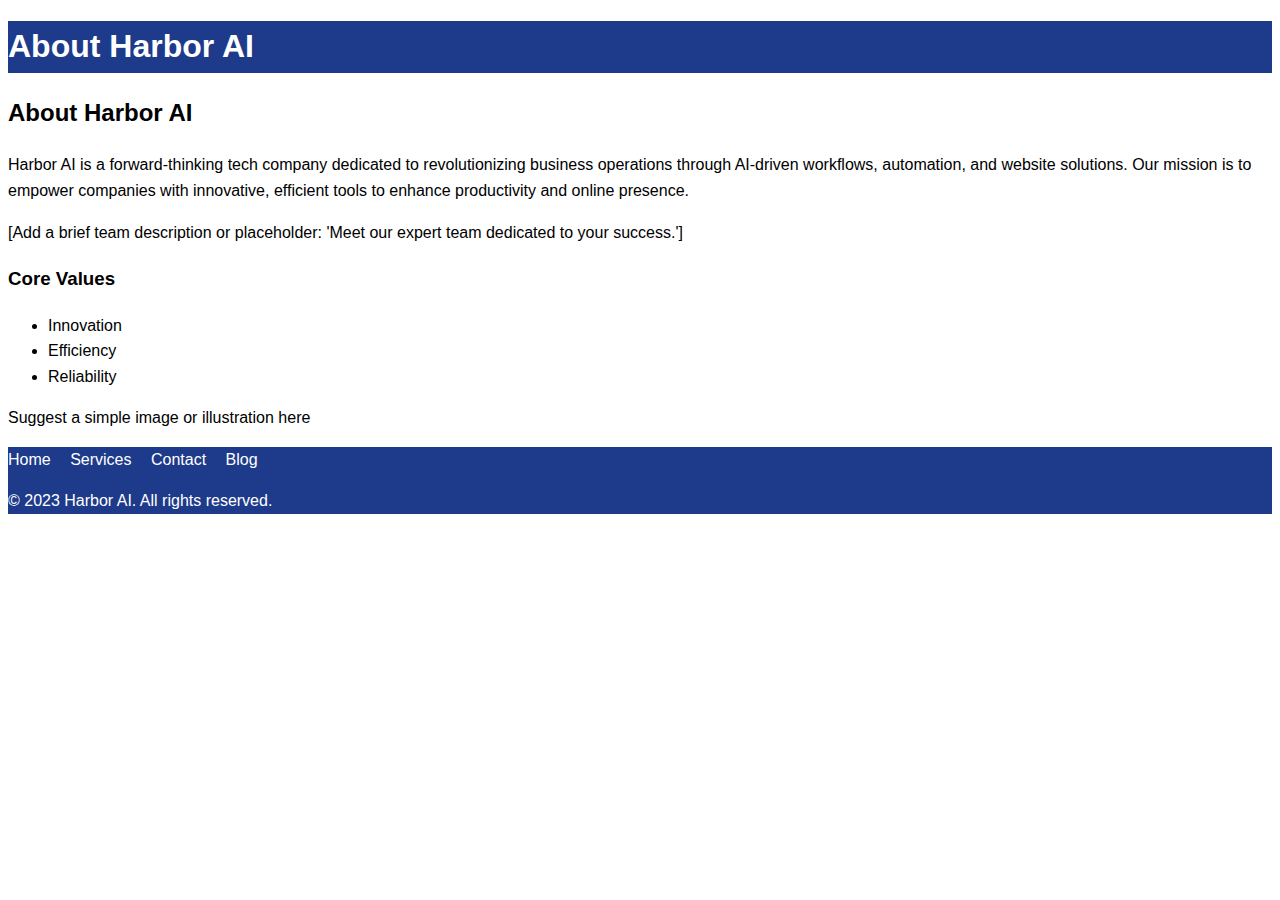
<file: about.html>
<!DOCTYPE html>
<html lang="en">
<head>
    <meta charset="UTF-8">
    <meta name="viewport" content="width=device-width, initial-scale=1.0">
    <title>About Harbor AI</title>
    <link rel="stylesheet" href="styles.css">
    <link rel="stylesheet" href="tailwind.css">
</head>
<body class="bg-white text-gray-800">
    <header class="bg-blue-600 text-white p-4">
        <h1 class="text-3xl font-bold">About Harbor AI</h1>
    </header>
    <main class="p-8">
        <section>
            <h2 class="text-2xl font-bold">About Harbor AI</h2>
            <p>Harbor AI is a forward-thinking tech company dedicated to revolutionizing business operations through AI-driven workflows, automation, and website solutions. Our mission is to empower companies with innovative, efficient tools to enhance productivity and online presence.</p>
            <p>[Add a brief team description or placeholder: 'Meet our expert team dedicated to your success.']</p>
        </section>
        <section class="mt-8">
            <h3 class="text-xl font-bold">Core Values</h3>
            <ul class="list-disc pl-5">
                <li>Innovation</li>
                <li>Efficiency</li>
                <li>Reliability</li>
            </ul>
        </section>
        <section class="mt-8">
            <div class="image-placeholder bg-gray-200 p-4 rounded">Suggest a simple image or illustration here</div>
        </section>
    </main>
    <footer class="bg-gray-800 text-white p-4">
        <nav>
            <ul class="flex justify-around">
                <li><a href="index.html">Home</a></li>
                <li><a href="services.html">Services</a></li>
                <li><a href="contact.html">Contact</a></li>
                <li><a href="blog.html">Blog</a></li>
            </ul>
        </nav>
        <p class="text-center mt-4">&copy; 2023 Harbor AI. All rights reserved.</p>
    </footer>
</body>
</html>
</file>
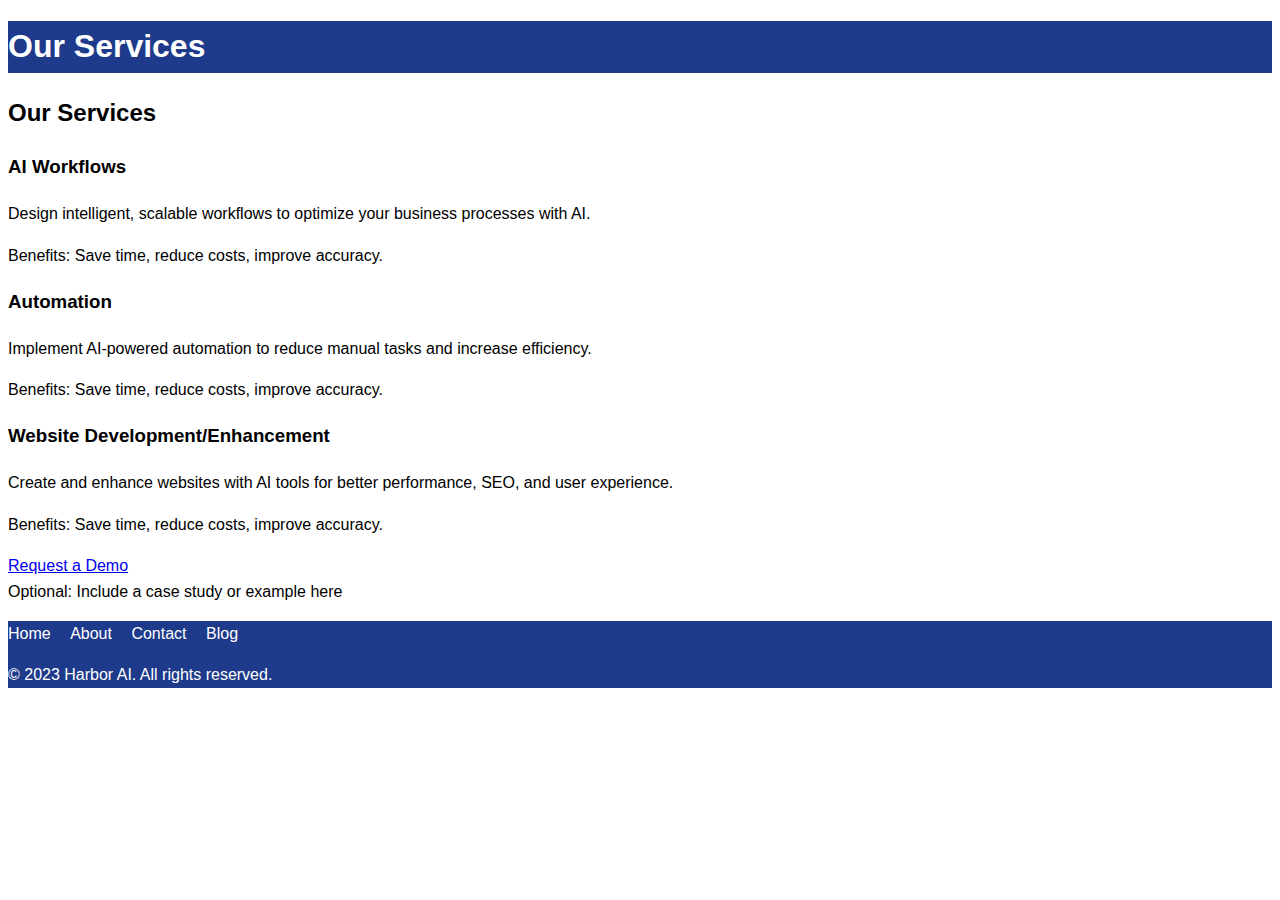
<file: services.html>
<!DOCTYPE html>
<html lang="en">
<head>
    <meta charset="UTF-8">
    <meta name="viewport" content="width=device-width, initial-scale=1.0">
    <title>Our Services - Harbor AI</title>
    <link rel="stylesheet" href="styles.css">
    <link rel="stylesheet" href="tailwind.css">
</head>
<body class="bg-white text-gray-800">
    <header class="bg-blue-600 text-white p-4">
        <h1 class="text-3xl font-bold">Our Services</h1>
    </header>
    <main class="p-8">
        <section>
            <h2 class="text-2xl font-bold">Our Services</h2>
            <div class="grid grid-cols-1 md:grid-cols-3 gap-4 mt-4">
                <div class="service bg-gray-100 p-4 rounded">
                    <h3 class="font-bold">AI Workflows</h3>
                    <p>Design intelligent, scalable workflows to optimize your business processes with AI.</p>
                    <p>Benefits: Save time, reduce costs, improve accuracy.</p>
                </div>
                <div class="service bg-gray-100 p-4 rounded">
                    <h3 class="font-bold">Automation</h3>
                    <p>Implement AI-powered automation to reduce manual tasks and increase efficiency.</p>
                    <p>Benefits: Save time, reduce costs, improve accuracy.</p>
                </div>
                <div class="service bg-gray-100 p-4 rounded">
                    <h3 class="font-bold">Website Development/Enhancement</h3>
                    <p>Create and enhance websites with AI tools for better performance, SEO, and user experience.</p>
                    <p>Benefits: Save time, reduce costs, improve accuracy.</p>
                </div>
            </div>
            <a href="contact.html" class="mt-4 inline-block bg-blue-500 text-white font-bold py-2 px-4 rounded">Request a Demo</a>
        </section>
        <section class="mt-8">
            <div class="case-study bg-gray-200 p-4 rounded">Optional: Include a case study or example here</div>
        </section>
    </main>
    <footer class="bg-gray-800 text-white p-4">
        <nav>
            <ul class="flex justify-around">
                <li><a href="index.html">Home</a></li>
                <li><a href="about.html">About</a></li>
                <li><a href="contact.html">Contact</a></li>
                <li><a href="blog.html">Blog</a></li>
            </ul>
        </nav>
        <p class="text-center mt-4">&copy; 2023 Harbor AI. All rights reserved.</p>
    </footer>
</body>
</html>
</file>
<file: styles.css>
/* Custom styles for Harbor AI website */
body {
    font-family: 'Roboto', sans-serif;
    line-height: 1.6;
}

header, footer {
    background-color: #1E3A8A; /* Tailwind's blue-800 */
    color: white;
}

nav ul {
    list-style: none;
    padding: 0;
}

nav ul li {
    display: inline;
    margin-right: 15px;
}

nav ul li a {
    color: white;
    text-decoration: none;
}

nav ul li a:hover {
    text-decoration: underline;
}

.hero {
    background-image: url('hero-bg.jpg'); /* Placeholder for hero background image */
    background-size: cover;
    background-position: center;
}

.service, .blog-post {
    transition: transform 0.3s ease;
}

.service:hover, .blog-post:hover {
    transform: translateY(-5px);
}
</file>
